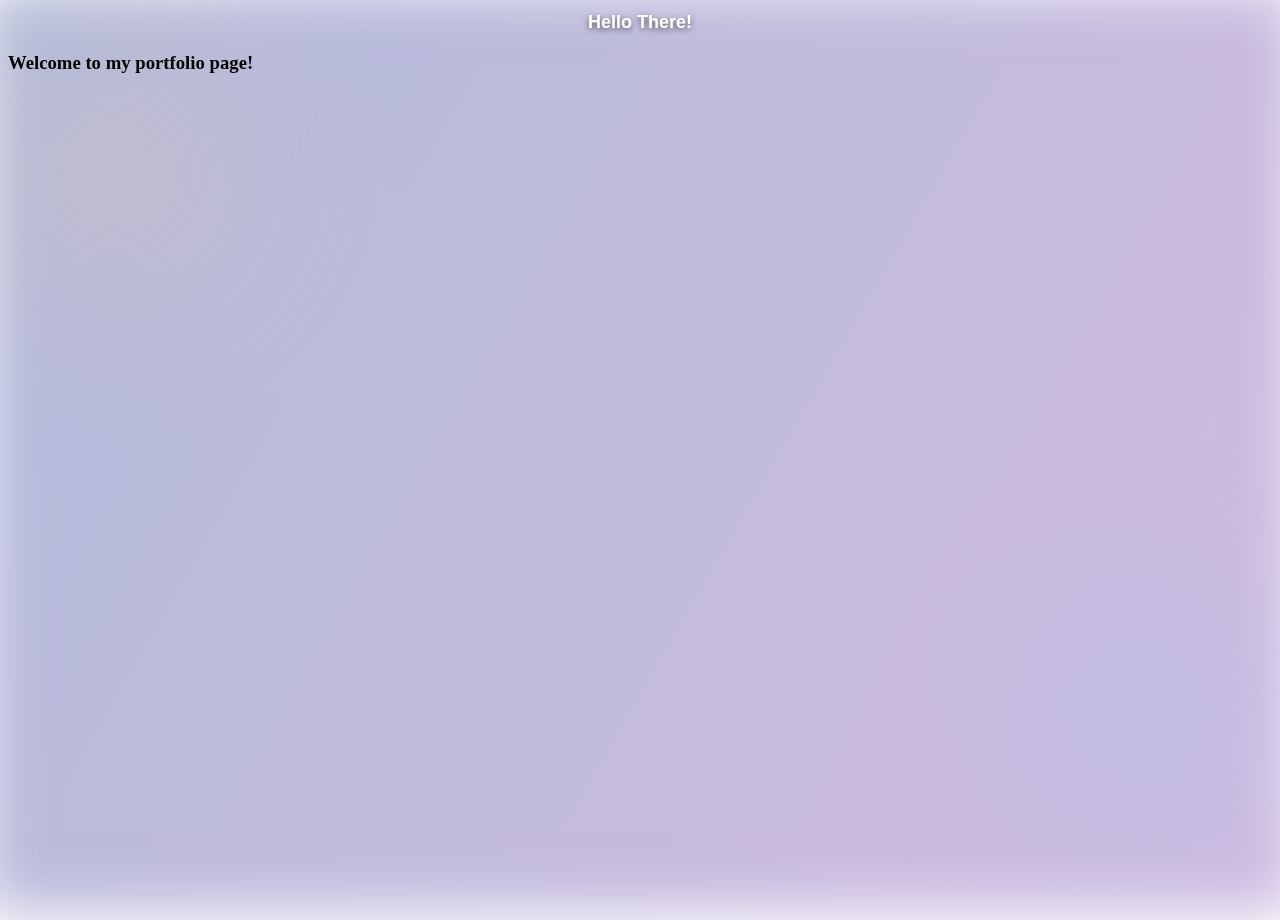
<file: index.html>
<!DOCTYPE html>
<html lang="en">
<head>
    <meta charset="UTF-8">
    <meta name="viewport" content="width=device-width, initial-scale=1.0">
    <title>My portfolio!</title>


<link rel="stylesheet" href="welcome-style.css">

</head>
<body>


<div id='gradient1'></div>

<h1 id='landingTitle'>Hello There!</h1>
<h3 class='header text'>Welcome to my portfolio page!</h3>


    
</body>
</html>
</file>
<file: welcome-style.css>
#landingTitle {
  color: #ffffff;
  font-size: large;
  font-weight: bold;
  font-family: Arial, sans-serif;
  text-align: center;
  position: relative; /* ensure it sits above the backdrop */
  z-index: 1;
  text-shadow: 0 2px 6px rgba(0,0,0,0.6);
}

#gradient1 {
  height: 200px;
  background-color: red; /* For browsers that do not support gradients */
  background-image: linear-gradient(to bottom right, red, yellow);
  position: absolute;
  z-index: -1;
}

/* Full-page soft gradient backdrop behind text */
/* Uses a fixed pseudo-element so it sits behind all content but above the page background. */
body {
  position: relative;
  min-height: 100vh;
}

body::before {
  content: "";
  position: fixed;
  inset: 0; /* top:0; right:0; bottom:0; left:0; */
  z-index: -2; /* behind content and any positioned elements with z-index: -1 */
  pointer-events: none; /* let clicks pass through */
  /* layered gradients for depth; adjust colors/opacity to taste */
  background-image:
    radial-gradient(circle at 10% 20%, rgba(255,200,150,0.14), transparent 18%),
    radial-gradient(circle at 90% 80%, rgba(120,200,255,0.12), transparent 20%),
    linear-gradient(120deg, rgba(32,58,147,0.35), rgba(123,58,164,0.35));
  background-size: cover;
  filter: blur(28px);
  transform: scale(1.03);
}

/* If you prefer the gradient only behind a specific section, add a container and apply similar styles to that container instead. */
</file>
